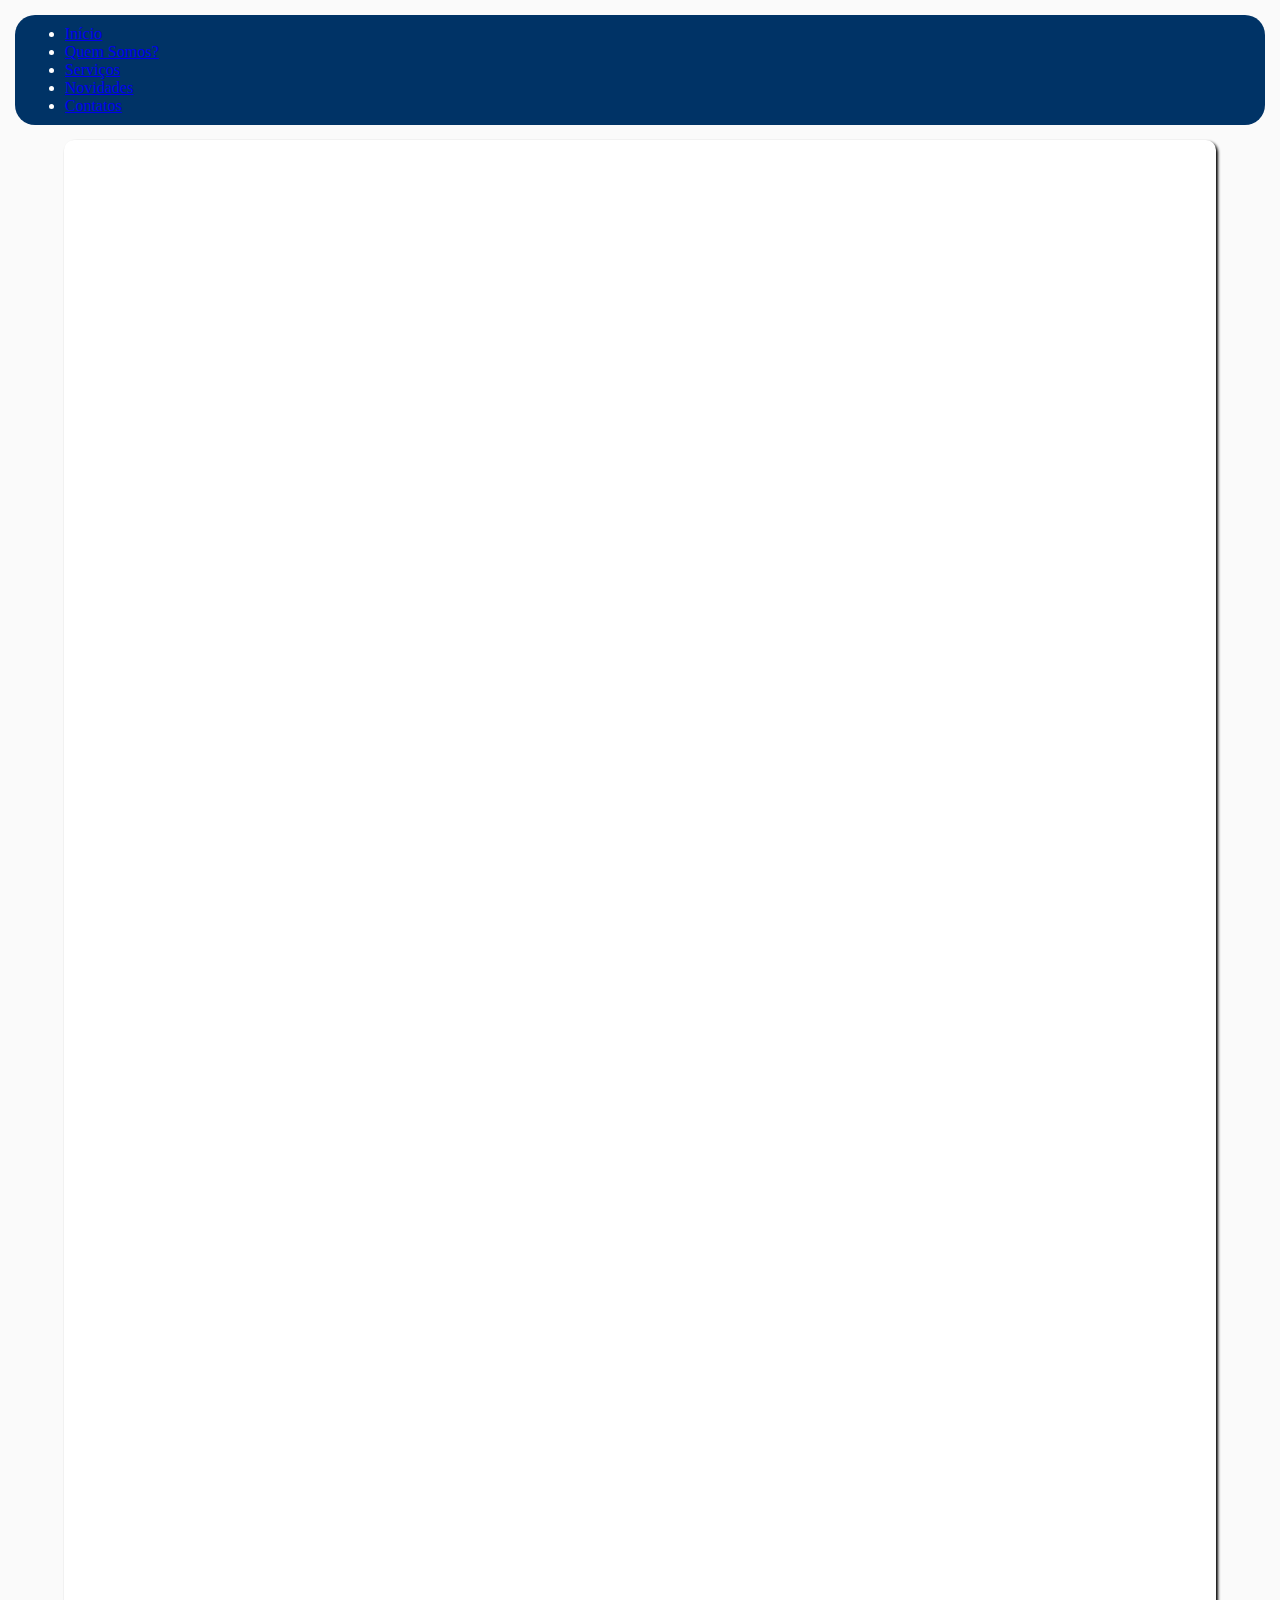
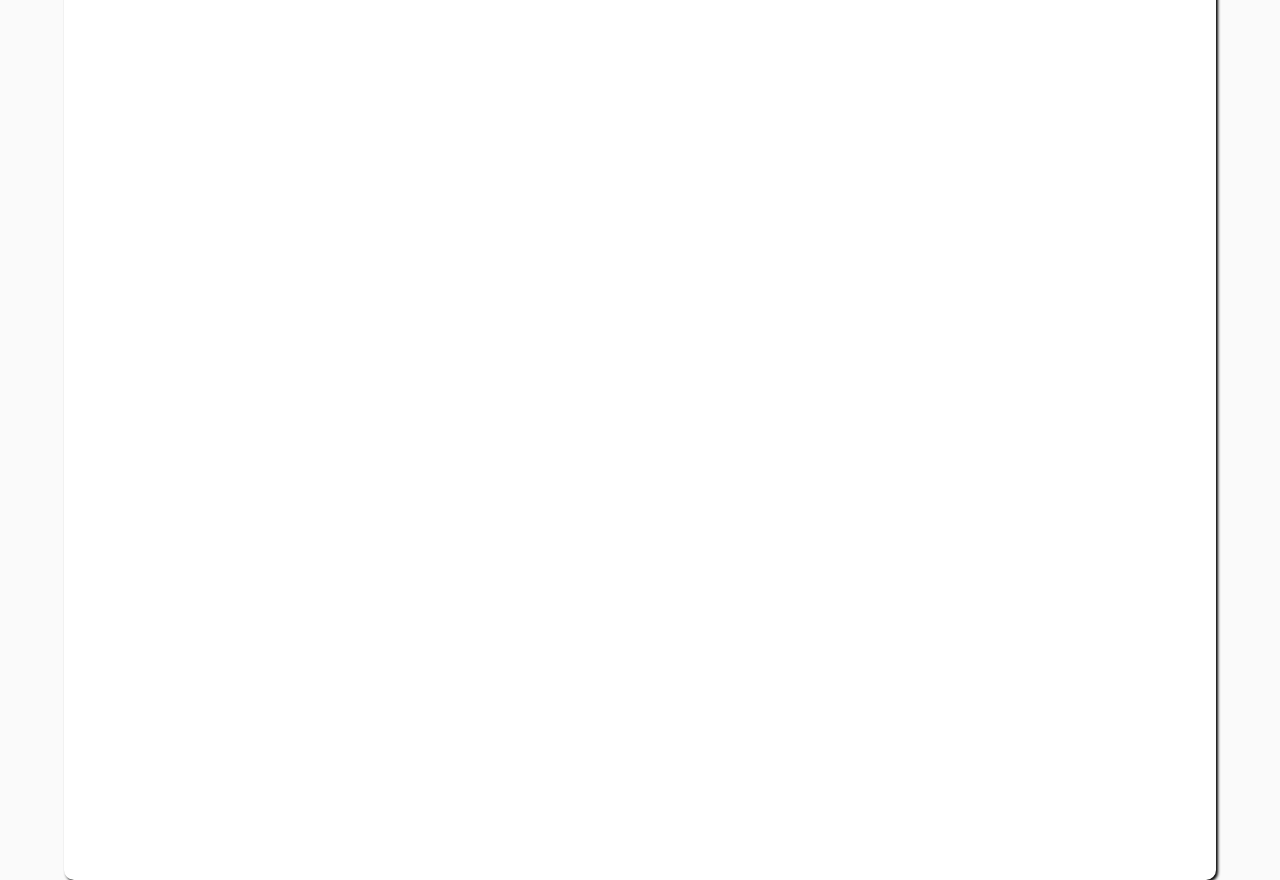
<file: index.html>
<!DOCTYPE html>
<html lang="pt-br">

<head>
    <meta charset="UTF-8">
    <meta name="viewport" content="width=device-width, initial-scale=1.0">
    <link rel="shortcut icon" href="" type="">
    <title>Pet&Cia</title>
    <link rel="stylesheet" href="style.css">
</head>

<body>
    <header>
        <div class="container">
            <ul>
                <li><a href="index.html">Início</a></li>
                <li><a href="história.html">Quem Somos?</a></li>
                <li><a href="serviços.html">Serviços</a></li>
                <li><a href="novidades.html">Novidades</a></li>
                <li><a href="contatos.html">Contatos</a></li>

            </ul>
        </div>

    </header>
    <main>
       
    </main>
    <footer>

    </footer>
</body>

</html>
</file>
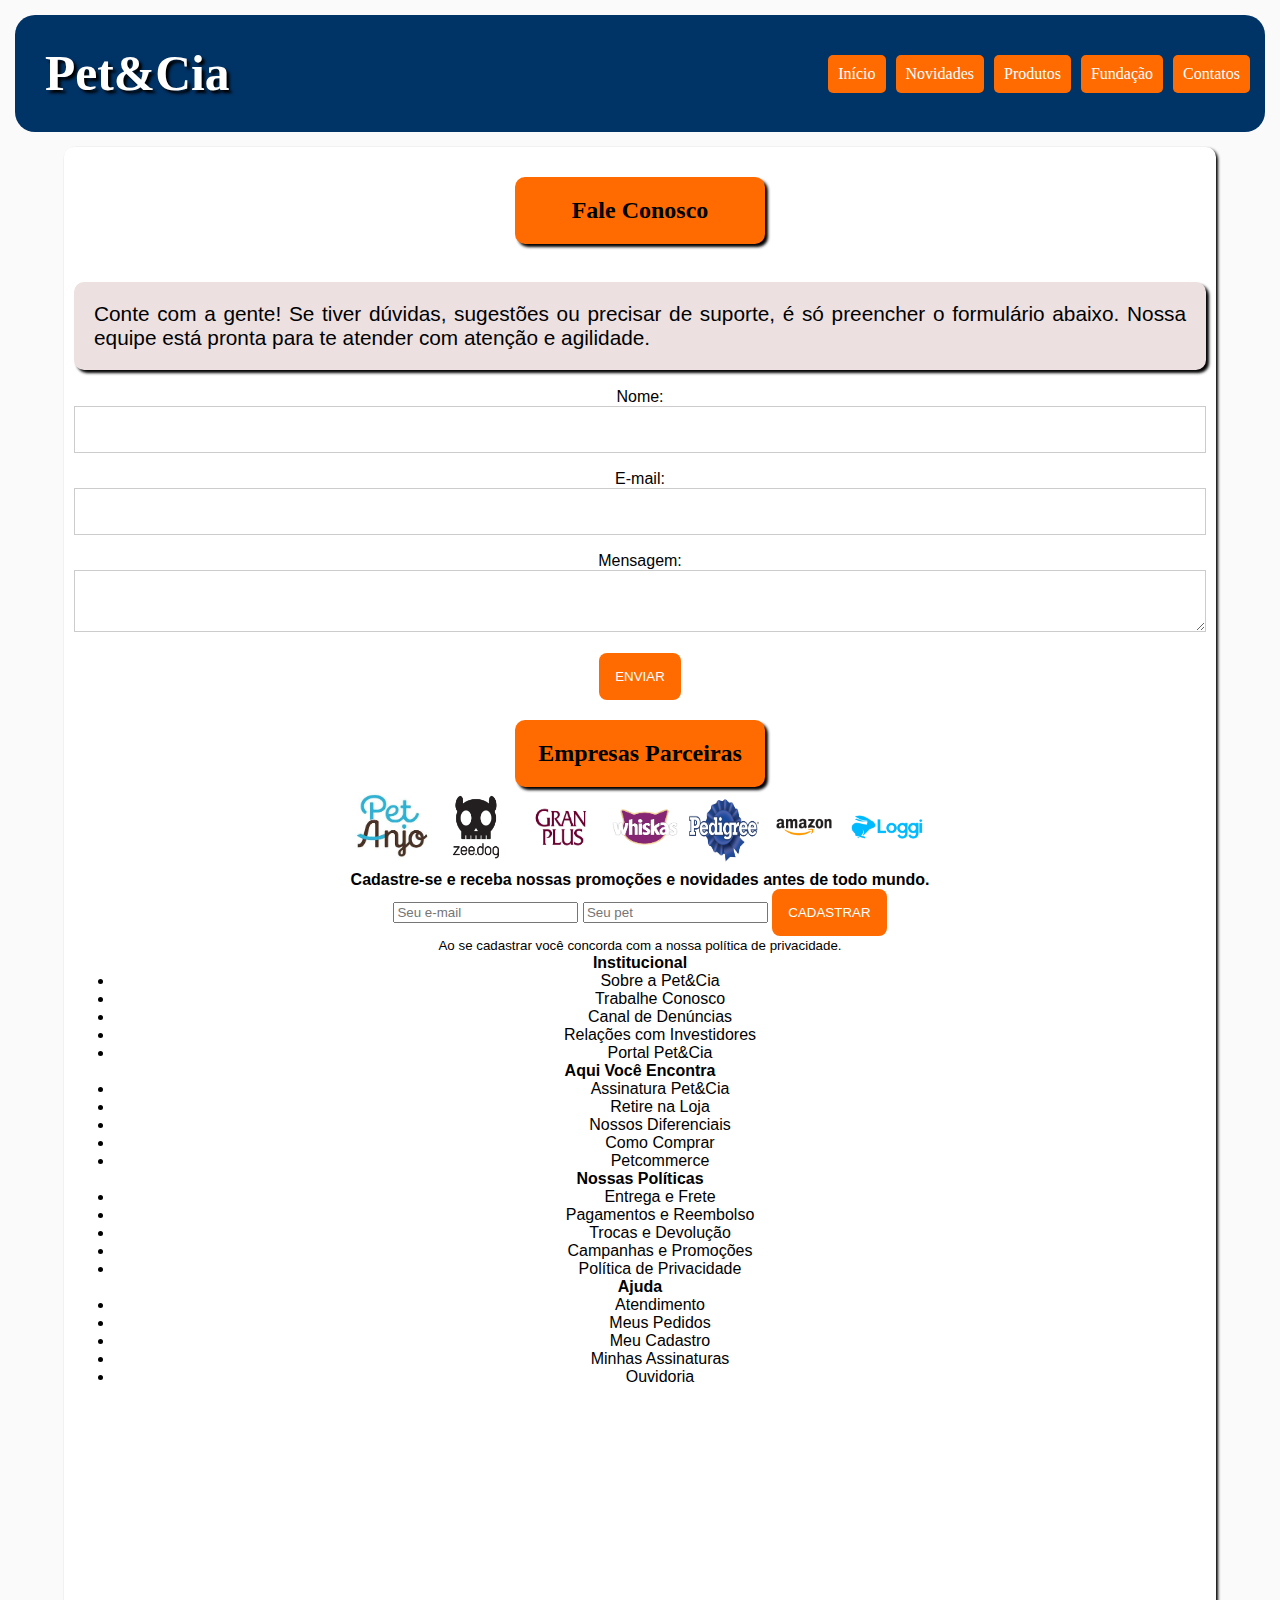
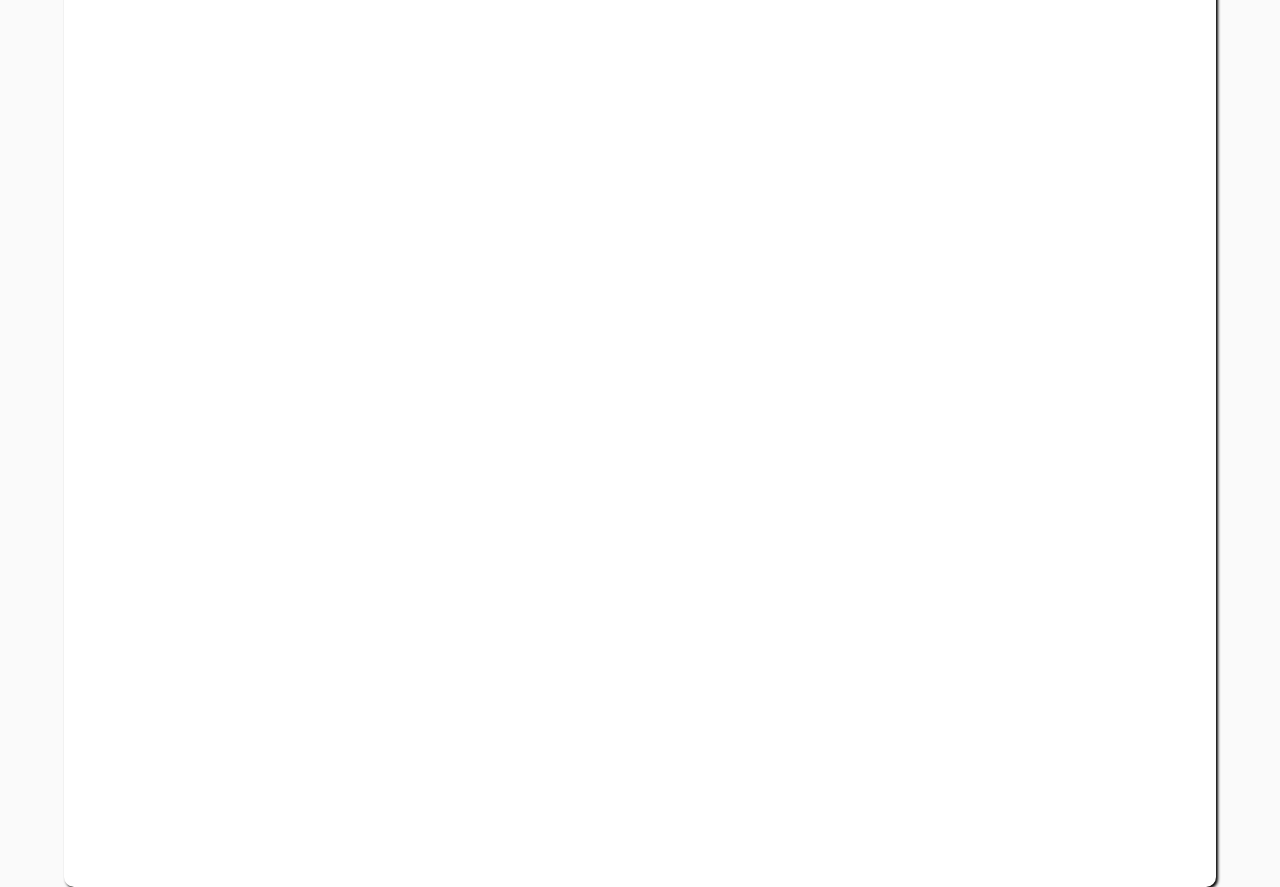
<file: contatos.html>
<!DOCTYPE html>
<html lang="pt-br">

<head>
  <meta charset="UTF-8">
  <meta name="viewport" content="width=device-width, initial-scale=1.0">
  <link rel="shortcut icon" href="imagens/Logo(1).png" type="Imagem de gato e cachorro">
  <title>Pet&Cia</title>
  <link rel="stylesheet" href="style.css">
  <link rel="stylesheet" href="telasmenores.css" media="screen and (max-width: 810px)">
</head>

<body>
  <header>
    <h1>Pet&Cia</h1>
    <nav>
      <a href="index.html">Início</a>
      <a href="novidades.html">Novidades</a>
      <a href="produtos.html">Produtos</a>
      <a href="fundação.html">Fundação</a>
      <a href="contatos.html">Contatos</a>
    </nav>
  </header>
  <main>
    <div class="fundo">
      <section id="contatos">
        <h2>Fale Conosco</h2>
        <br>
        <p>Conte com a gente! Se tiver dúvidas, sugestões ou precisar de suporte, é só preencher o formulário abaixo.
          Nossa equipe está pronta para te atender com atenção e agilidade.</p>
      </section>
      <br>
      <div class="colunadecontato">
        <form action="" method="POST">
          <label for="name">Nome:</label>
          <input type="text" name="name" id="name">
          <label for="email">E-mail:</label>
          <input type="email" name="email" id="email">
          <label for="message">Mensagem:</label>
          <textarea name="message" id="message"></textarea>
          <button type="button" onclick="envio()">Enviar</button>
        </form>
      </div>
      <section id="contatos">
        <h2> Empresas Parceiras</h2>
        <a href="https://www.instagram.com/petanjo/" target="_blank"><img src="imagens/petanjo(logo).jpeg" width="80"
            height="80"></a>
        <a href="https://www.instagram.com/zee_dog/" target="_blank"><img src="imagens/zee-dog-logo.png" width="80"
            height="80"></a>
        <a href="https://www.instagram.com/granplusbr/" target="_blank"><img src="imagens/Logo_Gran_Plus(2).png"
            width="80" height="80"></a>
        <a href="https://www.instagram.com/meugatowhiskas/" target="_blank"><img src="imagens/Wiskas logo.png"
            width="80" height="80"></a>
        <a href="https://www.instagram.com/pedigreebr/" target="_blank"><img src="imagens/pedigree-logo(2).png"
            width="70" height="70"></a>
        <a href="https://www.instagram.com/amazonbrasil/" target="_blank"><img src="imagens/amazon-logo-0.png"
            width="80" height="80"></a>
        <a href="https://www.instagram.com/loggi/" target="_blank"><img src="imagens/loggi(2).png" width="80"
            height="80"></a>
    </div>
    <footer>
      <div class="newsletter">
        <p><strong>Cadastre-se e receba nossas promoções e novidades antes de todo mundo.</strong></p>
        <form>
          <input type="email" id="gmail" placeholder="Seu e-mail">
          <input type="text" id="texto" placeholder="Seu pet">
          <button type="submit" onclick="cadastro()">Cadastrar</button>
        </form>
        <small>Ao se cadastrar você concorda com a nossa política de privacidade.</small>
      </div>
      <div class="footer-links">
        <div>
          <h4>Institucional</h4>
          <ul>
            <li>Sobre a Pet&Cia</li>
            <li>Trabalhe Conosco</li>
            <li>Canal de Denúncias</li>
            <li>Relações com Investidores</li>
            <li>Portal Pet&Cia</li>
          </ul>
        </div>
        <div>
          <h4>Aqui Você Encontra</h4>
          <ul>
            <li>Assinatura Pet&Cia</li>
            <li>Retire na Loja</li>
            <li>Nossos Diferenciais</li>
            <li>Como Comprar</li>
            <li>Petcommerce</li>
          </ul>
        </div>
        <div>
          <h4>Nossas Políticas</h4>
          <ul>
            <li>Entrega e Frete</li>
            <li>Pagamentos e Reembolso</li>
            <li>Trocas e Devolução</li>
            <li>Campanhas e Promoções</li>
            <li>Política de Privacidade</li>
          </ul>
        </div>
        <div>
          <h4>Ajuda</h4>
          <ul>
            <li>Atendimento</li>
            <li>Meus Pedidos</li>
            <li>Meu Cadastro</li>
            <li>Minhas Assinaturas</li>
            <li>Ouvidoria</li>
          </ul>
        </div>
  </main>
  </footer>
  <script src="script.js"></script>
</body>

</html>
</file>
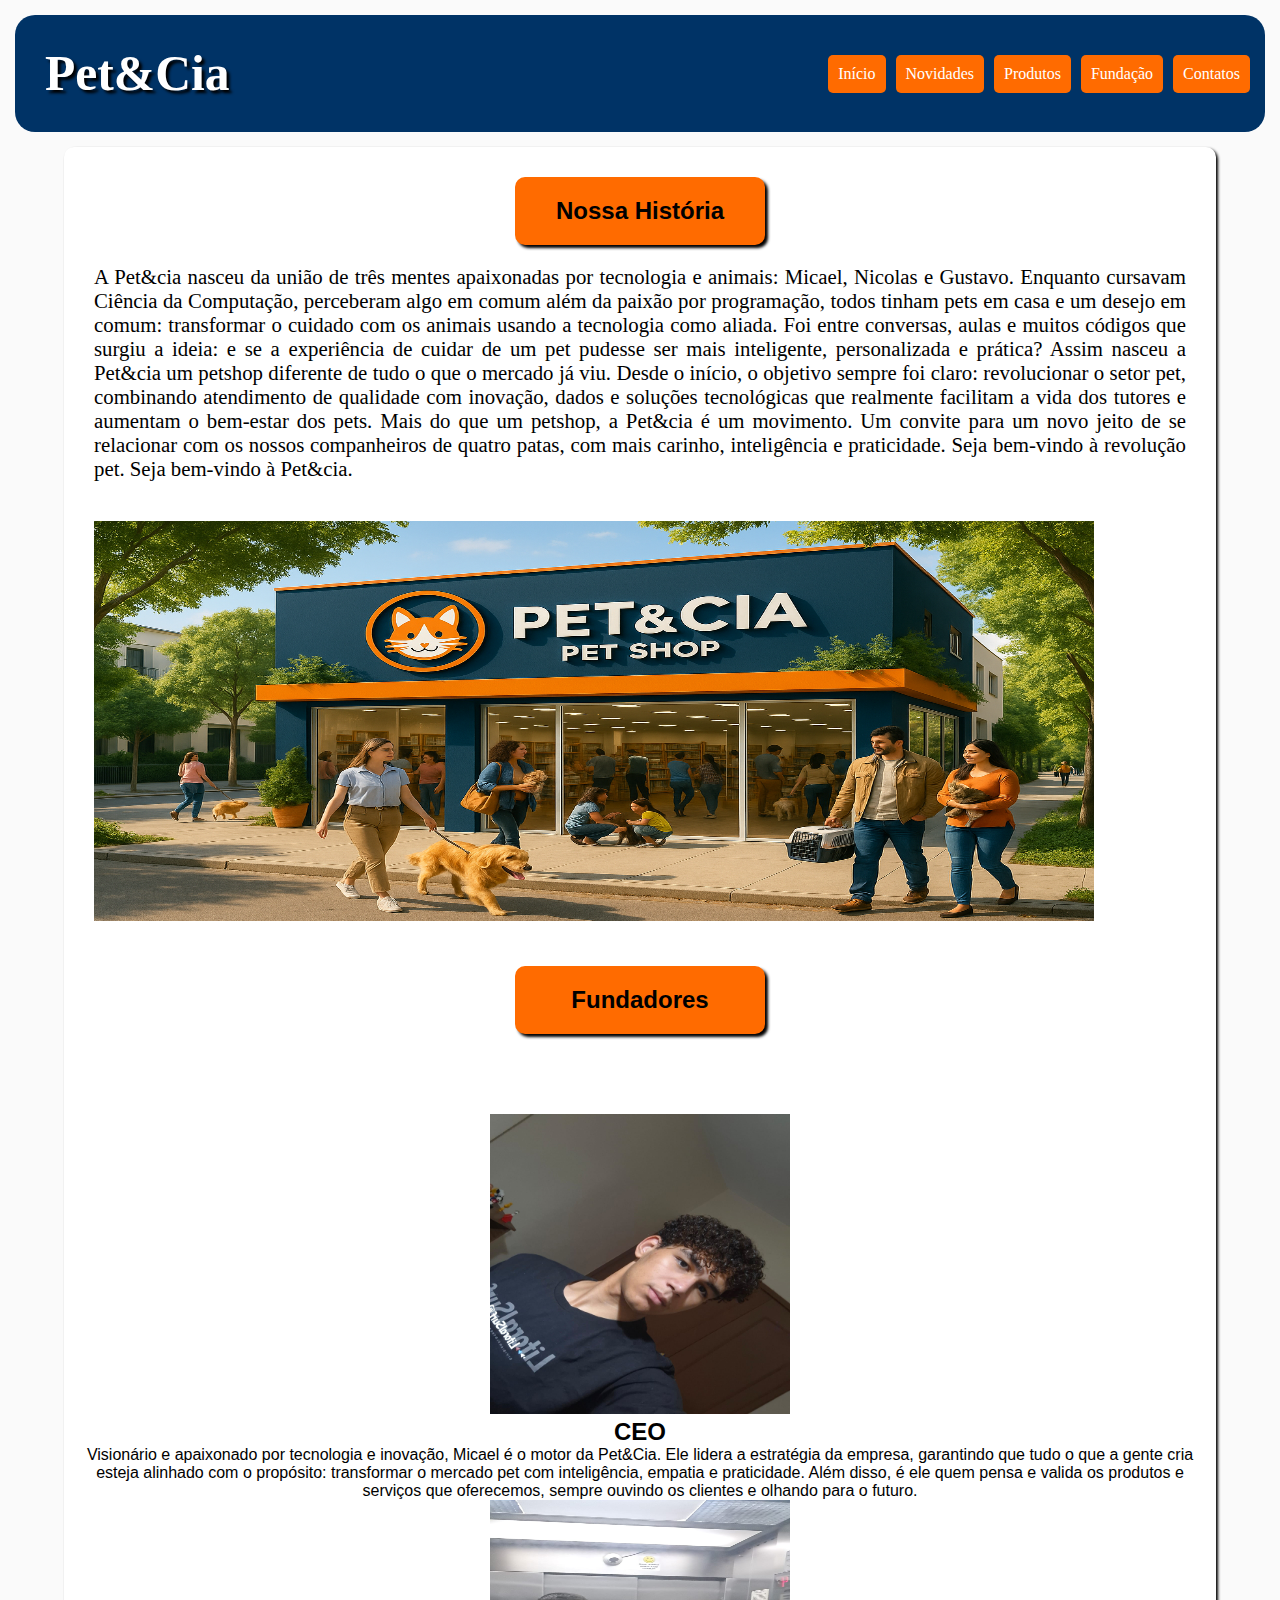
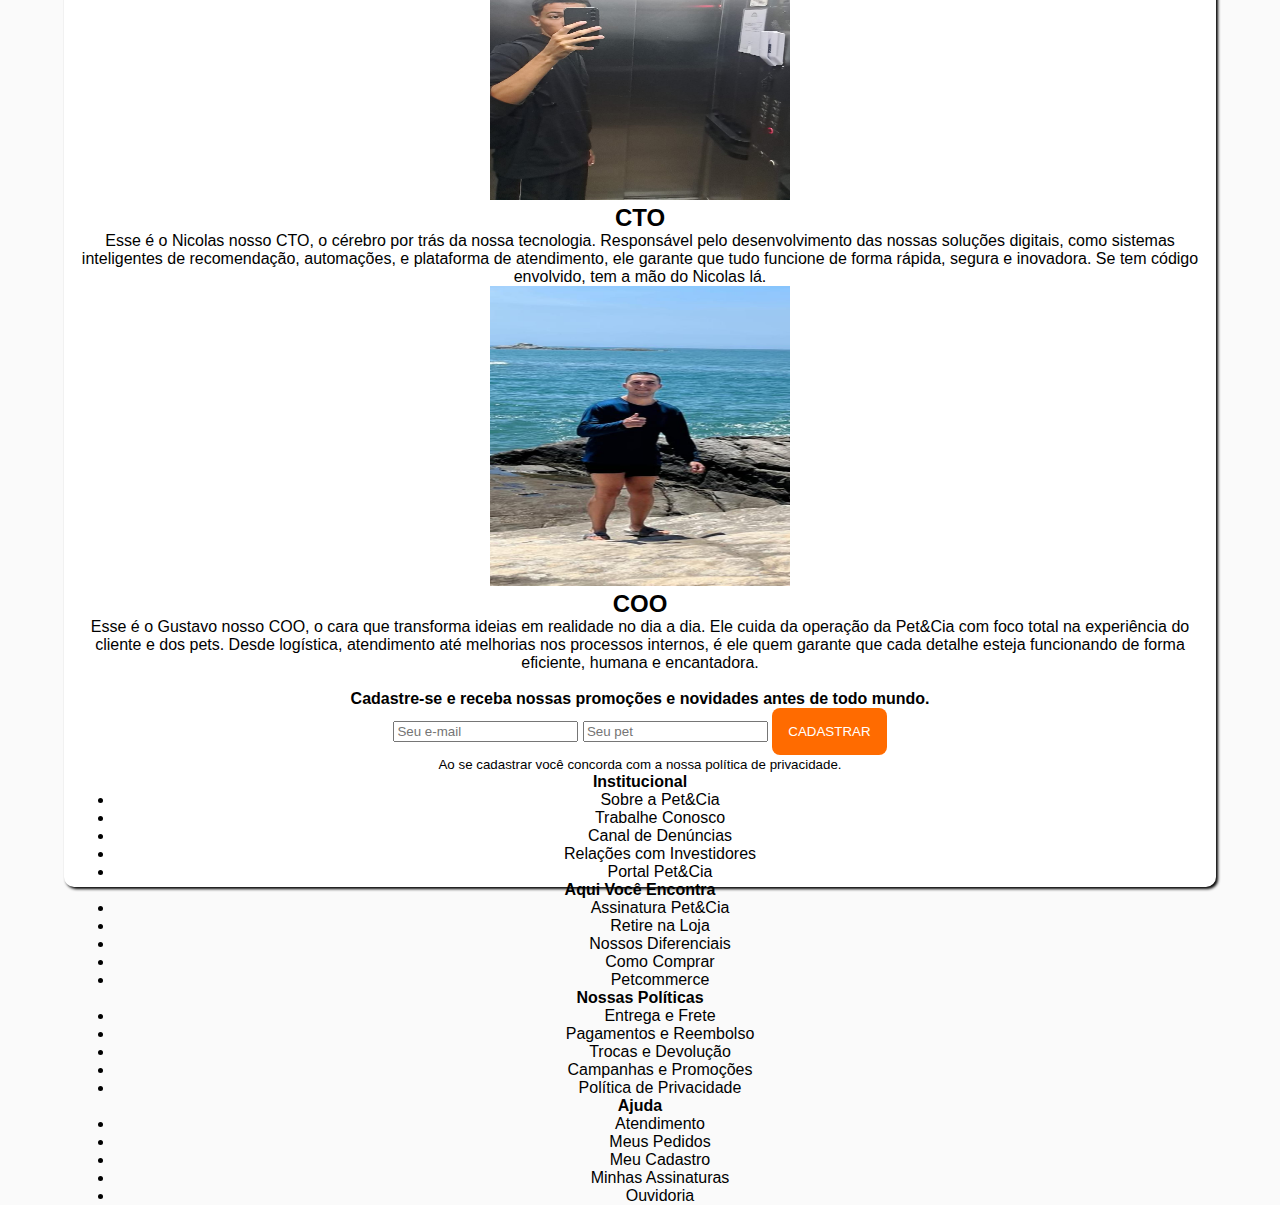
<file: fundação.html>
<!DOCTYPE html>
<html lang="pt-br">

<head>
    <meta charset="UTF-8">
    <meta name="viewport" content="width=device-width, initial-scale=1.0">
    <link rel="shortcut icon" href="imagens/Logo(1).png" type="Imagem de gato e cachorro">
    <title>Pet&Cia</title>
    <link rel="stylesheet" href="style.css">
    <link rel="stylesheet" href="telasmenores.css" media="screen and (max-width: 810px)">
</head>

<body>
    <header>
        <h1>Pet&Cia</h1>
        <nav>
            <a href="index.html">Início</a>
            <a href="novidades.html">Novidades</a>
            <a href="produtos.html">Produtos</a>
            <a href="fundação.html">Fundação</a>
            <a href="contatos.html">Contatos</a>
        </nav>
    </header>
    <main>
        <div class="fundo">
            <section id="fundaçao">
                <h2>Nossa História</h2>
                <p id="fundaçaop">
                    A Pet&cia nasceu da união de três mentes apaixonadas por tecnologia e animais: Micael, Nicolas e
                    Gustavo. Enquanto cursavam Ciência da Computação, perceberam algo em comum além da paixão por
                    programação, todos tinham pets em casa e um desejo em comum: transformar o cuidado com os animais
                    usando
                    a tecnologia como aliada.
                    Foi entre conversas, aulas e muitos códigos que surgiu a ideia: e se a experiência de cuidar de um
                    pet
                    pudesse ser mais inteligente, personalizada e prática? Assim nasceu a Pet&cia um petshop diferente
                    de
                    tudo o que o mercado já viu.
                    Desde o início, o objetivo sempre foi claro: revolucionar o setor pet, combinando atendimento de
                    qualidade com inovação, dados e soluções tecnológicas que realmente facilitam a vida dos tutores e
                    aumentam o bem-estar dos pets.
                    Mais do que um petshop, a Pet&cia é um movimento. Um convite para um novo jeito de se relacionar com
                    os
                    nossos companheiros de quatro patas, com mais carinho, inteligência e praticidade.
                    Seja bem-vindo à revolução pet. Seja bem-vindo à Pet&cia.
                <p>
                    <img src="imagens/petshop(1).png" width="1000" height="400">
                </p>
                <h2>Fundadores</h2>
                <p></p>
                <p></p>
                <div id="divceo">
                    <div class="itemsceo">
                        <picture>
                            <img src="imagens/Micael.jpeg" width="300" height="300">
                        </picture>
                    </div>
                    <div class="itemsceo">
                        <h2>CEO</h2>
                        <p>Visionário e apaixonado por tecnologia e inovação, Micael é o motor da Pet&Cia. Ele lidera a
                            estratégia da empresa, garantindo que tudo o que a gente cria esteja alinhado com o
                            propósito:
                            transformar o mercado pet com inteligência, empatia e praticidade.
                            Além disso, é ele quem pensa e valida os produtos e serviços que oferecemos, sempre ouvindo
                            os
                            clientes e olhando para o futuro.</p>
                    </div>
                </div>
                <div id="divcto">
                    <div class="itemscto">
                        <picture>
                            <img src="imagens/nicolas.jpeg" width="300" height="300">
                        </picture>
                    </div>
                    <div class="itemscto">
                        <h2>CTO</h2>
                        <P>
                            Esse é o Nicolas nosso CTO, o cérebro por trás da nossa tecnologia. Responsável pelo
                            desenvolvimento das nossas soluções digitais, como sistemas inteligentes de recomendação,
                            automações, e plataforma de atendimento, ele garante que tudo funcione de forma rápida,
                            segura e
                            inovadora.
                            Se tem código envolvido, tem a mão do Nicolas lá.
                        </P>
                    </div>
                </div>
                <div id="divcoo">
                    <div class="itemscoo">
                        <picture class="itemscoo">
                            <img src="imagens/gustavo.jpeg" width="300" height="300">
                        </picture>
                    </div>
                    <div class="itemscoo">
                        <h2>COO</h2>
                        <P class="itemscoo">
                            Esse é o Gustavo nosso COO, o cara que transforma ideias em realidade no dia a dia. Ele
                            cuida da
                            operação da Pet&Cia com foco total na experiência do cliente e dos pets.
                            Desde logística, atendimento até melhorias nos processos internos, é ele quem garante que
                            cada
                            detalhe esteja funcionando de forma eficiente, humana e encantadora.
                        </P>
                    </div>
                </div>
            </section>
            <br>
        </div>

        <footer>
            <div class="newsletter">
                <p><strong>Cadastre-se e receba nossas promoções e novidades antes de todo mundo.</strong></p>
                <form>
                    <input type="email" id="gmail" placeholder="Seu e-mail">
                    <input type="text" id="texto" placeholder="Seu pet">
                    <button type="submit" onclick="cadastro()">Cadastrar</button>
                </form>
                <small>Ao se cadastrar você concorda com a nossa política de privacidade.</small>
            </div>
            <div class="footer-links">
                <div>
                    <h4>Institucional</h4>
                    <ul>
                        <li>Sobre a Pet&Cia</li>
                        <li>Trabalhe Conosco</li>
                        <li>Canal de Denúncias</li>
                        <li>Relações com Investidores</li>
                        <li>Portal Pet&Cia</li>
                    </ul>
                </div>
                <div>
                    <h4>Aqui Você Encontra</h4>
                    <ul>
                        <li>Assinatura Pet&Cia</li>
                        <li>Retire na Loja</li>
                        <li>Nossos Diferenciais</li>
                        <li>Como Comprar</li>
                        <li>Petcommerce</li>
                    </ul>
                </div>
                <div>
                    <h4>Nossas Políticas</h4>
                    <ul>
                        <li>Entrega e Frete</li>
                        <li>Pagamentos e Reembolso</li>
                        <li>Trocas e Devolução</li>
                        <li>Campanhas e Promoções</li>
                        <li>Política de Privacidade</li>
                    </ul>
                </div>
                <div>
                    <h4>Ajuda</h4>
                    <ul>
                        <li>Atendimento</li>
                        <li>Meus Pedidos</li>
                        <li>Meu Cadastro</li>
                        <li>Minhas Assinaturas</li>
                        <li>Ouvidoria</li>
                    </ul>
                </div>
    </main>
    </footer>
</body>

</html>
</file>
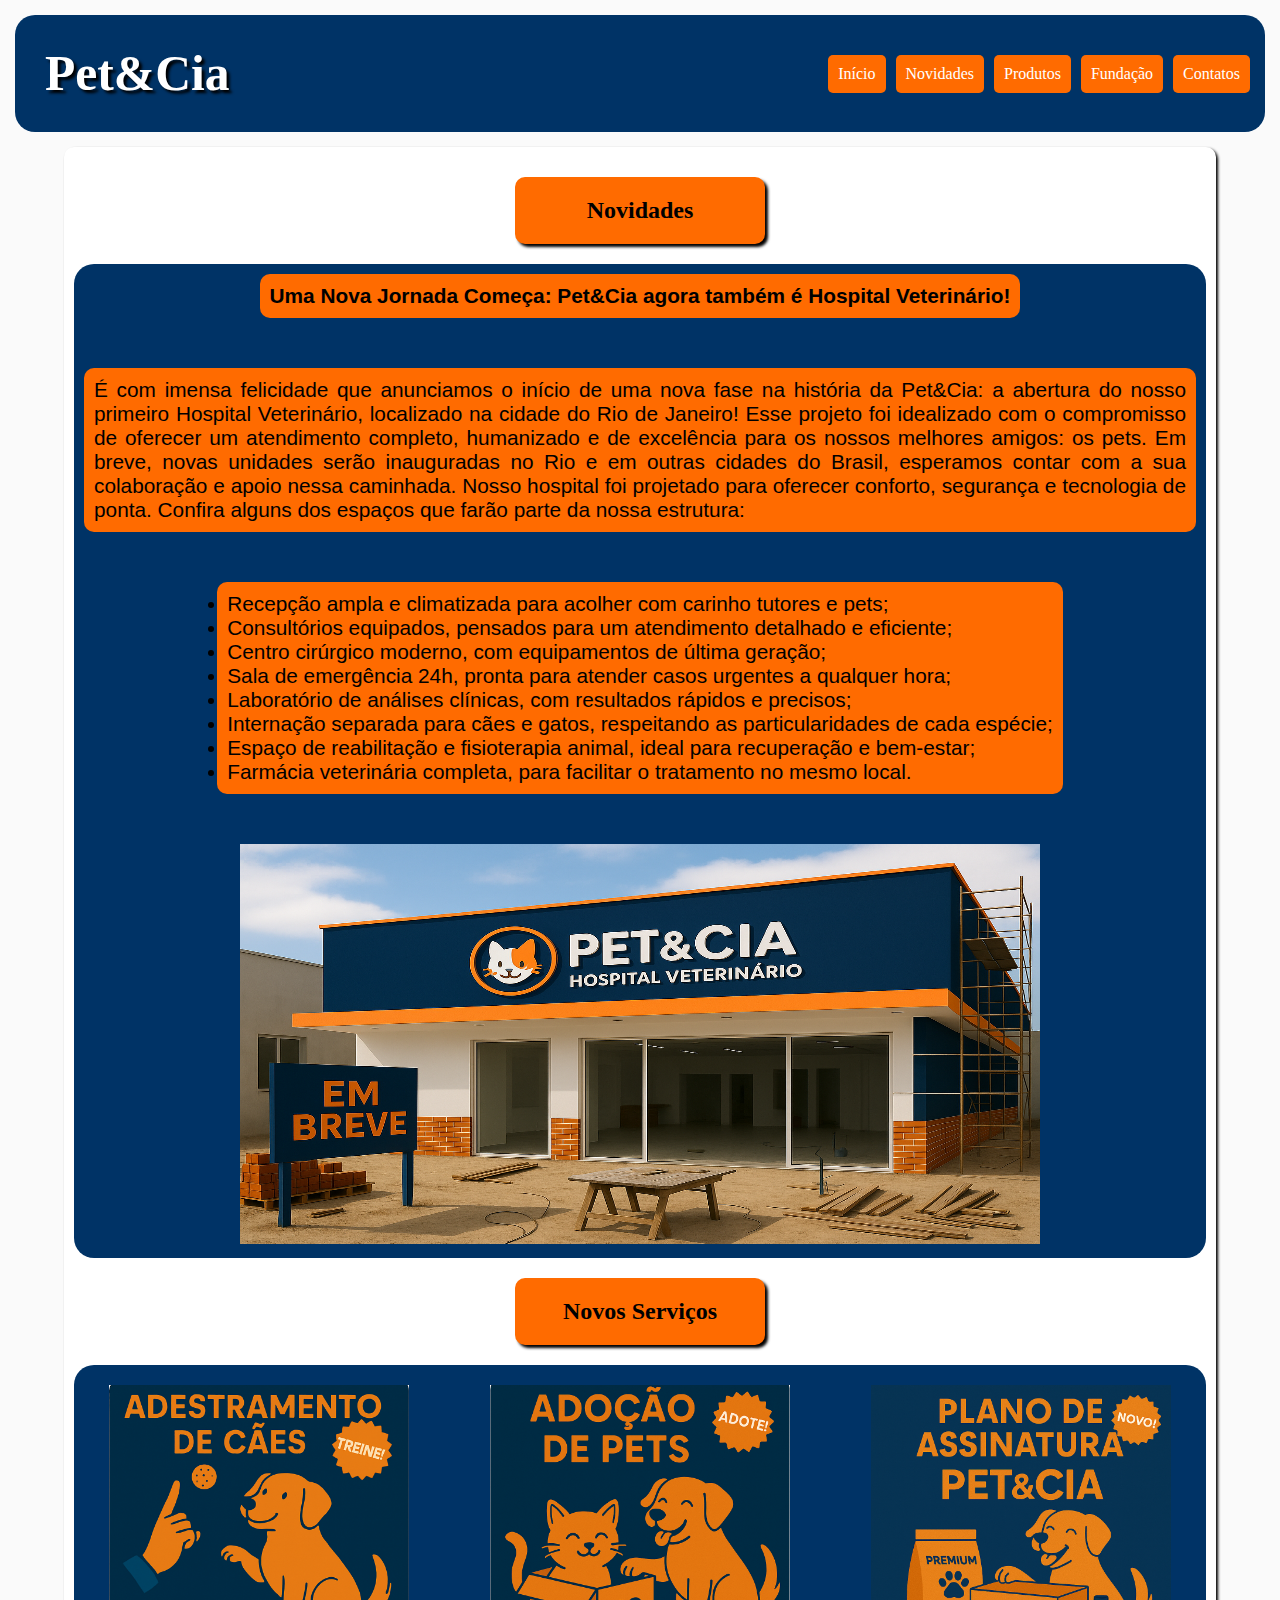
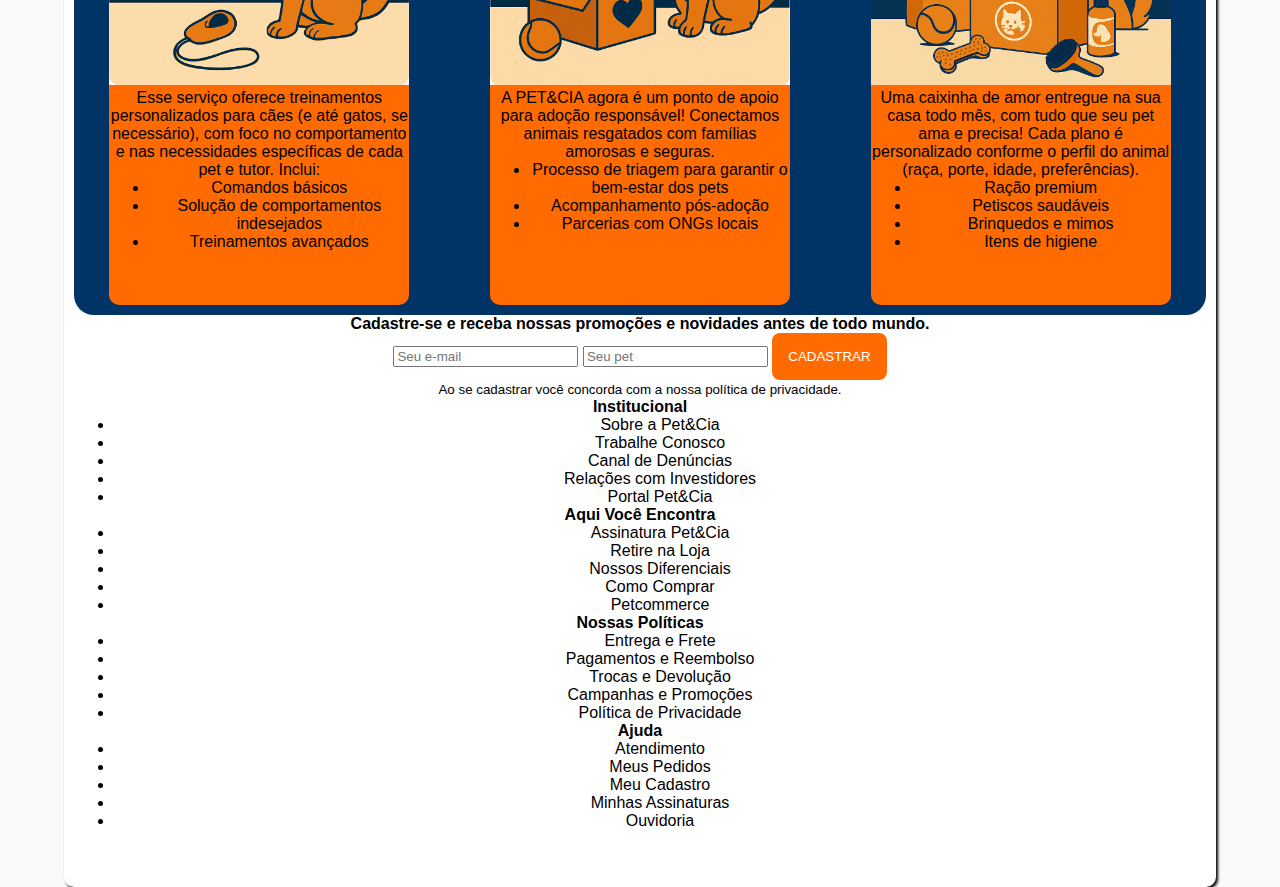
<file: novidades.html>
<!DOCTYPE html>
<html lang="pt-br">

<head>
  <meta charset="UTF-8">
  <meta name="viewport" content="width=device-width, initial-scale=1.0">
  <link rel="shortcut icon" href="imagens/Logo(1).png" type="Imagem de gato e cachorro">
  <title>Pet&Cia</title>
  <link rel="stylesheet" href="style.css">
  <link rel="stylesheet" href="telasmenores.css" media="screen and (max-width: 810px)">
</head>

<body>
  <header>
    <h1>Pet&Cia</h1>
    <nav>
      <a href="index.html">Início</a>
      <a href="novidades.html">Novidades</a>
      <a href="produtos.html">Produtos</a>
      <a href="fundação.html">Fundação</a>
      <a href="contatos.html">Contatos</a>
    </nav>
  </header>
  <main>
    <div class="fundo">
      <section id="novidades">
        <h2>Novidades</h2>
        <div id="divnovidades">
          <h3 class="itemsnovidades">Uma Nova Jornada Começa: Pet&Cia agora também é Hospital Veterinário!</h3>
          <p class="itemsnovidades">
            É com imensa felicidade que anunciamos o início de uma nova fase na história da Pet&Cia: a abertura
            do nosso primeiro Hospital Veterinário, localizado na cidade do Rio de Janeiro!
            Esse projeto foi idealizado com o compromisso de oferecer um atendimento completo, humanizado e de
            excelência para os nossos melhores amigos: os pets. Em breve, novas unidades serão inauguradas no
            Rio e em outras cidades do Brasil, esperamos contar com a sua colaboração e apoio nessa caminhada.
            Nosso hospital foi projetado para oferecer conforto, segurança e tecnologia de ponta. Confira alguns
            dos espaços que farão parte da nossa estrutura:
          </p>
          <ul class="itemsnovidades">
            <li>Recepção ampla e climatizada para acolher com carinho tutores e pets;</li>
            <li>Consultórios equipados, pensados para um atendimento detalhado e eficiente;</li>
            <li>Centro cirúrgico moderno, com equipamentos de última geração;</li>
            <li>Sala de emergência 24h, pronta para atender casos urgentes a qualquer hora;</li>
            <li>Laboratório de análises clínicas, com resultados rápidos e precisos;</li>
            <li>Internação separada para cães e gatos, respeitando as particularidades de cada espécie;</li>
            <li>Espaço de reabilitação e fisioterapia animal, ideal para recuperação e bem-estar;</li>
            <li>Farmácia veterinária completa, para facilitar o tratamento no mesmo local.</li>
          </ul>
          <picture>
            <img src="imagens/hospitalveterinario(1).png" width="800" height="400">
          </picture>
        </div>
        <h2>Novos Serviços</h2>
        <div id="divnovosserviços">
          <div class="itemsnovosserviços"><img src="imagens/Adestramento de cães.png" width="300" height="300">Esse
            serviço oferece treinamentos personalizados para cães (e até gatos, se
            necessário), com foco no comportamento e nas necessidades específicas de cada pet e tutor.
            Inclui:
            <ul>
              <li>Comandos básicos</li>
              <li>Solução de comportamentos indesejados</li>
              <li>Treinamentos avançados</li>
            </ul>
          </div>
          <div class="itemsnovosserviços"><img src="imagens/adoção pets.png" width="300" height="300">
            A PET&CIA agora é um ponto de apoio para adoção responsável!
            Conectamos animais resgatados com famílias amorosas e seguras.
            <ul>
              <li>Processo de triagem para garantir o bem-estar dos pets</li>
              <li>Acompanhamento pós-adoção</li>
              <li>Parcerias com ONGs locais</li>
            </ul>
          </div>
          <div class="itemsnovosserviços"><img src="imagens/plano de assinaturas.png" width="300" height="300">
            Uma caixinha de amor entregue na sua casa todo mês, com tudo que seu pet ama e precisa!
            Cada plano é personalizado conforme o perfil do animal (raça, porte, idade, preferências).
            <ul>
              <li>Ração premium</li>
              <li>Petiscos saudáveis</li>
              <li>Brinquedos e mimos</li>
              <li>Itens de higiene</li>
            </ul>
          </div>
        </div>
      </section>
    </div>

    <footer>
      <div class="newsletter">
        <p><strong>Cadastre-se e receba nossas promoções e novidades antes de todo mundo.</strong></p>
        <form>
          <input type="email" id="gmail" placeholder="Seu e-mail">
          <input type="text" id="texto" placeholder="Seu pet">
          <button type="submit" onclick="cadastro()">Cadastrar</button>
        </form>
        <small>Ao se cadastrar você concorda com a nossa política de privacidade.</small>
      </div>
      <div class="footer-links">
        <div>
          <h4>Institucional</h4>
          <ul>
            <li>Sobre a Pet&Cia</li>
            <li>Trabalhe Conosco</li>
            <li>Canal de Denúncias</li>
            <li>Relações com Investidores</li>
            <li>Portal Pet&Cia</li>
          </ul>
        </div>
        <div>
          <h4>Aqui Você Encontra</h4>
          <ul>
            <li>Assinatura Pet&Cia</li>
            <li>Retire na Loja</li>
            <li>Nossos Diferenciais</li>
            <li>Como Comprar</li>
            <li>Petcommerce</li>
          </ul>
        </div>
        <div>
          <h4>Nossas Políticas</h4>
          <ul>
            <li>Entrega e Frete</li>
            <li>Pagamentos e Reembolso</li>
            <li>Trocas e Devolução</li>
            <li>Campanhas e Promoções</li>
            <li>Política de Privacidade</li>
          </ul>
        </div>
        <div>
          <h4>Ajuda</h4>
          <ul>
            <li>Atendimento</li>
            <li>Meus Pedidos</li>
            <li>Meu Cadastro</li>
            <li>Minhas Assinaturas</li>
            <li>Ouvidoria</li>
          </ul>
        </div>
  </main>
  </footer>
</body>

</html>
</file>
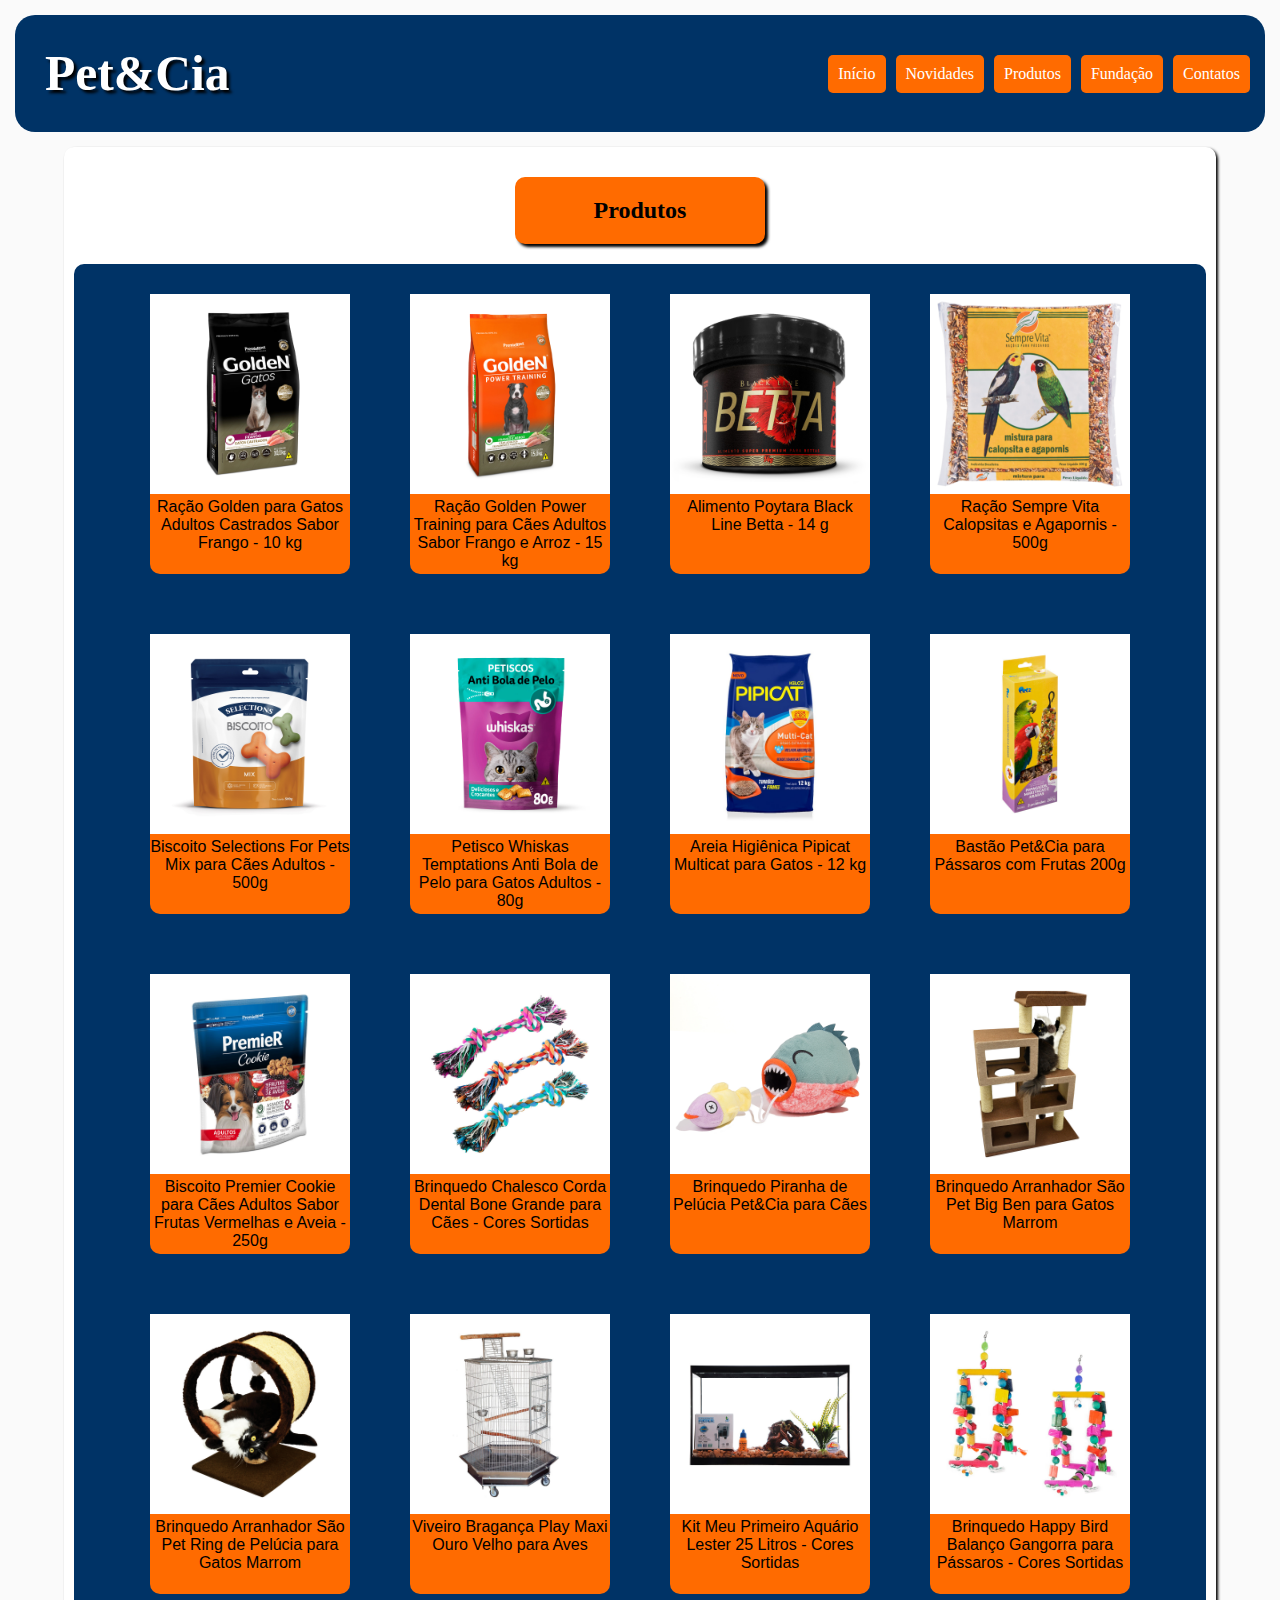
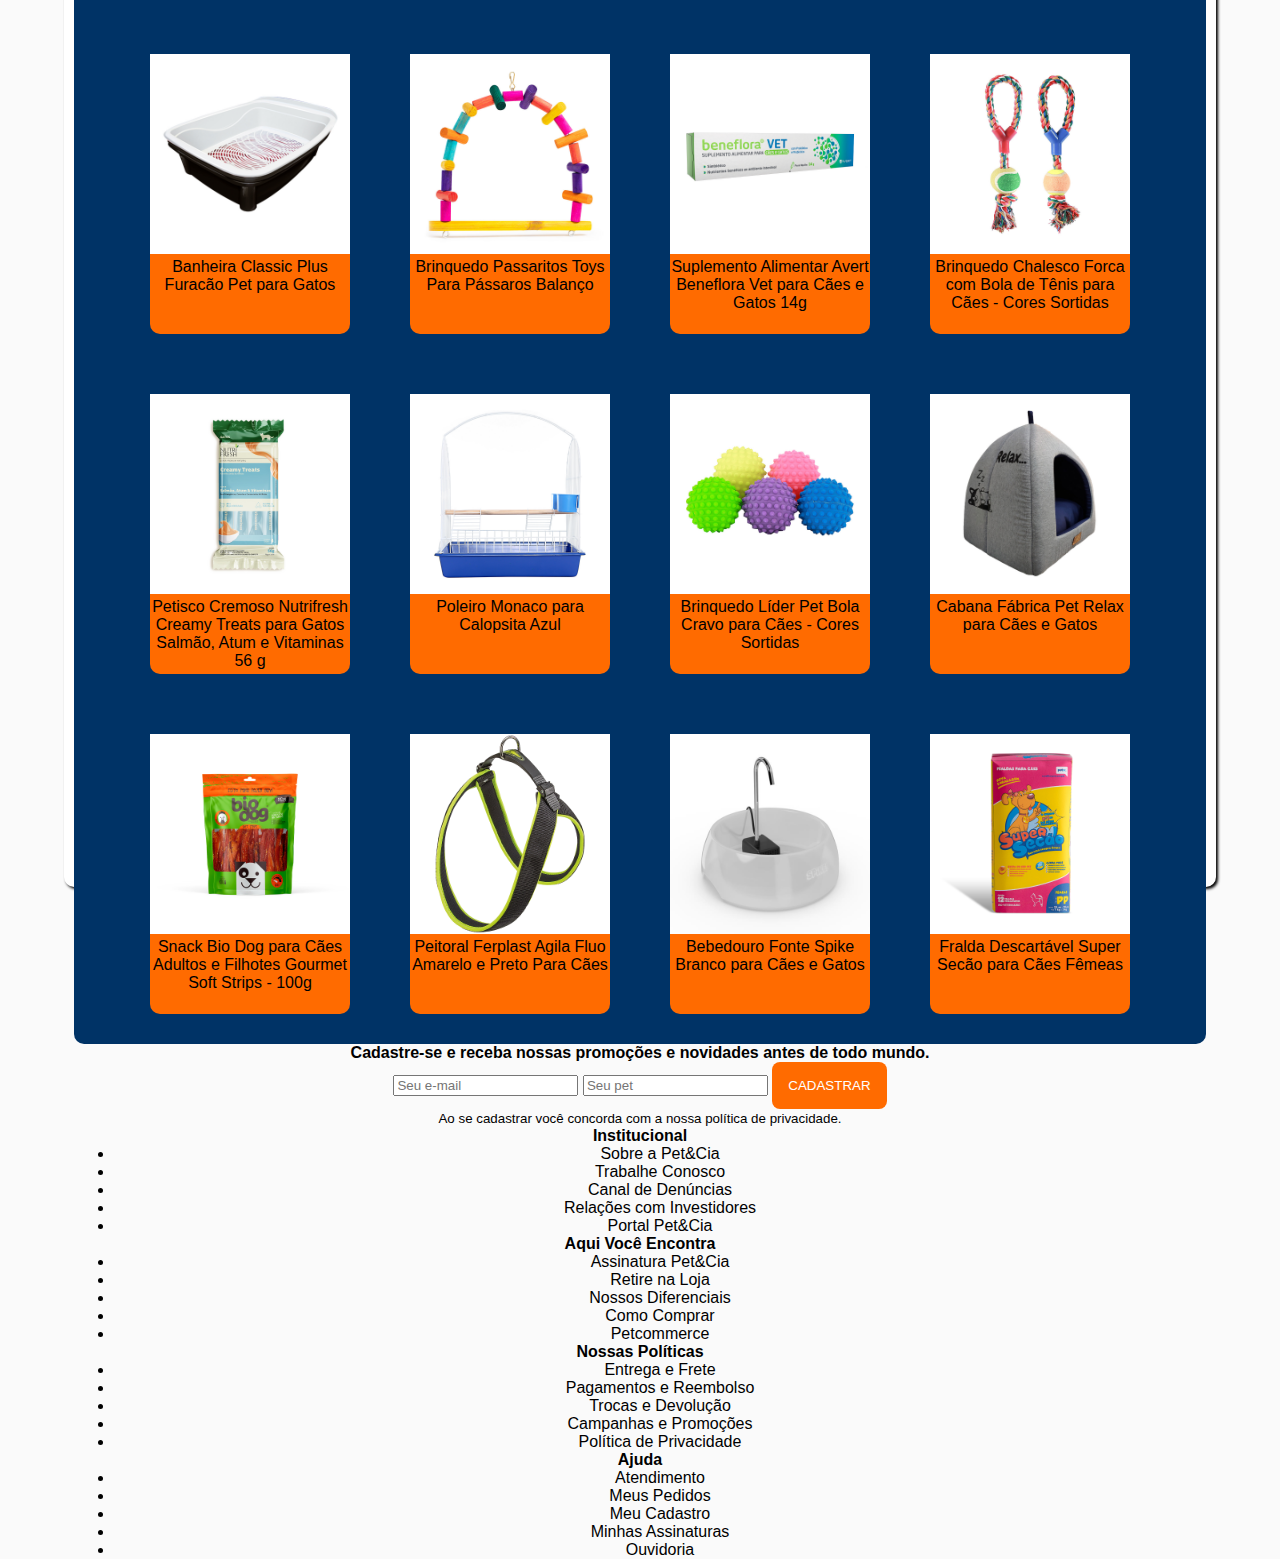
<file: produtos.html>
<!DOCTYPE html>
<html lang="pt-br">

<head>
    <meta charset="UTF-8">
    <meta name="viewport" content="width=device-width, initial-scale=1.0">
    <link rel="shortcut icon" href="imagens/Logo(1).png" type="Imagem de gato e cachorro">
    <title>Pet&Cia</title>
    <link rel="stylesheet" href="style.css">
    <link rel="stylesheet" href="telasmenores.css" media="screen and (max-width: 810px)">
</head>

<body>
    <header>
        <h1>Pet&Cia</h1>
        <nav>
            <a href="index.html">Início</a>
            <a href="novidades.html">Novidades</a>
            <a href="produtos.html">Produtos</a>
            <a href="fundação.html">Fundação</a>
            <a href="contatos.html">Contatos</a>
        </nav>
    </header>
    <main>
        <div class="fundo">
            <section id="produtos">
                <h2>Produtos</h2>
                <div id="divprodutos">
                    <div class="itemsprodutos"><img src="imagens/Ração de gato(1).jpg" width="200" height="200">Ração
                        Golden
                        para Gatos Adultos Castrados Sabor Frango - 10 kg</div>
                    <div class="itemsprodutos"><img src="imagens/Ração cachorro(1).jpg" width="200" height="200">Ração
                        Golden Power Training para Cães Adultos Sabor Frango e Arroz - 15 kg</div>
                    <div class="itemsprodutos"><img src="imagens/RAÇÃO PEIXE(1).jpg" width="200" height="200">Alimento
                        Poytara Black Line Betta - 14 g</div>
                    <div class="itemsprodutos"><img src="imagens/Ração passaro(1).jpg" width="200" height="200">Ração
                        Sempre
                        Vita Calopsitas e Agapornis - 500g</div>
                    <div class="itemsprodutos"><img src="imagens/biscoito cão(1).jpg" width="200" height="200">Biscoito
                        Selections For Pets Mix para Cães Adultos - 500g</div>
                    <div class="itemsprodutos"><img src="imagens/Biscoito gato(1).jpg" width="200" height="200">Petisco
                        Whiskas Temptations Anti Bola de Pelo para Gatos Adultos - 80g</div>
                    <div class="itemsprodutos"><img src="imagens/Areia gato(1).jpg" width="200" height="200">Areia
                        Higiênica
                        Pipicat Multicat para Gatos - 12 kg</div>
                    <div class="itemsprodutos"><img src="imagens/Bastão passaro(1).jpg" width="200" height="200">Bastão
                        Pet&Cia para Pássaros com Frutas 200g</div>
                    <div class="itemsprodutos"><img src="imagens/petisco cachorro(1).jpg" width="200"
                            height="200">Biscoito
                        Premier Cookie para Cães Adultos Sabor Frutas Vermelhas e Aveia - 250g</div>
                    <div class="itemsprodutos"><img src="imagens/Brinquedo cão(1).jpg" width="200"
                            height="200">Brinquedo
                        Chalesco Corda Dental Bone Grande para Cães - Cores Sortidas</div>
                    <div class="itemsprodutos"><img src="imagens/briquedo cão(2).jpg" width="200" height="200">Brinquedo
                        Piranha de Pelúcia Pet&Cia para Cães</div>
                    <div class="itemsprodutos"><img src="imagens/gato brinquedo(1).jpg" width="200"
                            height="200">Brinquedo
                        Arranhador São Pet Big Ben para Gatos Marrom</div>
                    <div class="itemsprodutos"><img src="imagens/gato brinquedo(2).jpg" width="200"
                            height="200">Brinquedo
                        Arranhador São Pet Ring de Pelúcia para Gatos Marrom</div>
                    <div class="itemsprodutos"><img src="imagens/vivero(1).jpg" width="200" height="200">Viveiro
                        Bragança
                        Play Maxi Ouro Velho para Aves</div>
                    <div class="itemsprodutos"><img src="imagens/aquario(1).jpg" width="200" height="200">Kit Meu
                        Primeiro
                        Aquário Lester 25 Litros - Cores Sortidas</div>
                    <div class="itemsprodutos"><img src="imagens/Brinquedo passaro(1).jpg" width="200"
                            height="200">Brinquedo Happy Bird Balanço Gangorra para Pássaros - Cores Sortidas</div>
                    <div class="itemsprodutos"><img src="imagens/produto(1).jpg" width="200" height="200"> Banheira
                        Classic
                        Plus Furacão Pet para Gatos </div>
                    <div class="itemsprodutos"><img src="imagens/produto(2).jpg" width="200" height="200"> Brinquedo
                        Passaritos Toys Para Pássaros Balanço</div>
                    <div class="itemsprodutos"><img src="imagens/produto(3).jpg" width="200" height="200"> Suplemento
                        Alimentar Avert Beneflora Vet para Cães e Gatos 14g</div>
                    <div class="itemsprodutos"><img src="imagens/produto(4).jpg" width="200" height="200"> Brinquedo
                        Chalesco Forca com Bola de Tênis para Cães - Cores Sortidas</div>
                    <div class="itemsprodutos"><img src="imagens/produto(5).jpg" width="200" height="200"> Petisco
                        Cremoso
                        Nutrifresh Creamy Treats para Gatos Salmão, Atum e Vitaminas 56 g</div>
                    <div class="itemsprodutos"><img src="imagens/produto(6).jpg" width="200" height="200"> Poleiro
                        Monaco
                        para Calopsita Azul</div>
                    <div class="itemsprodutos"><img src="imagens/produto(7).jpg" width="200" height="200"> Brinquedo
                        Líder
                        Pet Bola Cravo para Cães - Cores Sortidas</div>
                    <div class="itemsprodutos"><img src="imagens/produto(8).jpg" width="200" height="200"> Cabana
                        Fábrica
                        Pet Relax para Cães e Gatos</div>
                    <div class="itemsprodutos"><img src="imagens/produto(9).jpg" width="200" height="200"> Snack Bio Dog
                        para Cães Adultos e Filhotes Gourmet Soft Strips - 100g</div>
                    <div class="itemsprodutos"><img src="imagens/produto(10).jpg" width="200" height="200"> Peitoral
                        Ferplast Agila
                        Fluo Amarelo e Preto Para Cães</div>
                    <div class="itemsprodutos"><img src="imagens/produto(11).jpg" width="200" height="200"> Bebedouro
                        Fonte
                        Spike Branco para Cães e Gatos</div>
                    <div class="itemsprodutos"><img src="imagens/produto(12).jpg" width="200" height="200"> Fralda
                        Descartável
                        Super Secão para Cães Fêmeas
            </section>
        </div>
        <footer>
            <div class="newsletter">
                <p><strong>Cadastre-se e receba nossas promoções e novidades antes de todo mundo.</strong></p>
                <form>
                    <input type="email" id="gmail" placeholder="Seu e-mail">
                    <input type="text" id="texto" placeholder="Seu pet">
                    <button type="submit" onclick="cadastro()">Cadastrar</button>
                </form>
                <small>Ao se cadastrar você concorda com a nossa política de privacidade.</small>
            </div>
            <div class="footer-links">
                <div>
                    <h4>Institucional</h4>
                    <ul>
                        <li>Sobre a Pet&Cia</li>
                        <li>Trabalhe Conosco</li>
                        <li>Canal de Denúncias</li>
                        <li>Relações com Investidores</li>
                        <li>Portal Pet&Cia</li>
                    </ul>
                </div>
                <div>
                    <h4>Aqui Você Encontra</h4>
                    <ul>
                        <li>Assinatura Pet&Cia</li>
                        <li>Retire na Loja</li>
                        <li>Nossos Diferenciais</li>
                        <li>Como Comprar</li>
                        <li>Petcommerce</li>
                    </ul>
                </div>
                <div>
                    <h4>Nossas Políticas</h4>
                    <ul>
                        <li>Entrega e Frete</li>
                        <li>Pagamentos e Reembolso</li>
                        <li>Trocas e Devolução</li>
                        <li>Campanhas e Promoções</li>
                        <li>Política de Privacidade</li>
                    </ul>
                </div>
                <div>
                    <h4>Ajuda</h4>
                    <ul>
                        <li>Atendimento</li>
                        <li>Meus Pedidos</li>
                        <li>Meu Cadastro</li>
                        <li>Minhas Assinaturas</li>
                        <li>Ouvidoria</li>
                    </ul>
                </div>
    </main>
    </footer>
</body>

</html>
</file>
<file: telasmenores.css>
/* Configuração para telas menores */
/* Menu para telas menores */
header,
header>nav {
    flex-flow: column nowrap; /* Faz o Menu ficar em coluna em telas pequenas */
}

/* */
header>h1 {
    flex-basis: 50px; /*Tamanho da caixa h1 */
}

header>nav>a {
    width: 80vw; 
}
img {
    max-width: 100%;
    height: auto;
    display: block;
    margin: auto;
}


form {
    display: flex;
    flex-direction: column;
    margin: 20px auto;
    max-width: 500px;
    padding: 20px;
}
</file>
<file: style.css>
/* */
/* Reset e estilos globais */
* {
    margin: 0;
    padding: 10;
    box-sizing: border-box;
}

/* Body */
body {
    font-family: Arial, Helvetica, sans-serif;
    font-size: 1em;
    background-color:#FAFAFA;

}

/* Configurações de Menu e logo*/
header { /* Configurações do Container header */
    background-color:#003366;
    color:white;
    padding: 10px;
    margin: 15px;
    border-radius: 20px;
    font-family:Georgia, 'Times New Roman', Times, serif;

      
    
    display: flex;
    flex-flow: row wrap;
    justify-content: space-between;
    align-items: center;
}

header>h1 { /* Configurações da logo*/
    flex: 0 100 200px;
    font-size: 3.1em;
    text-shadow: 3px 3px 3px black;
    padding: 20px;
   
    text-align: right;
}

header>nav { /* Configurações do nav (Container) */
    display: flex;
    flex-flow: row wrap;
    justify-content: flex-end;
}

header>nav>a { /* Configurações dos itens do nav */
    background-color:#FF6B00;
    color: rgb(255, 255, 255);
    padding: 10px;
    margin: 5px;
    border-radius: 5px;
    text-decoration: none;
    text-align: center;
}

header>nav>a:hover { /* Efeito ao passar o mouse  */
    background-color: white;
    color: black;
    transition: 0.5s;
}
/* Main Global*/
main {
    background-color: rgb(255, 255, 255);
    margin: auto;
    padding: 10px;
    border-radius: 10px;
    box-shadow: 2px 2px 3px black;
    width: 90vw;
    height: 260vh;
    text-align: center;
    
}
/*Inicio */
#msg{
    text-align: center;
   border-radius: 15px;
    background-color:#FF6B00;
    box-shadow: 3px 3px 3px;
    padding: 8px;
    font-size: 1.0em;
}

#historia>h2{ /*título do inicio*/
    font-family:Georgia, 'Times New Roman', Times, serif; 
    font-size: 1.0em;
    text-align: center;
    padding: 20px;
    border-radius: 10px;
    background-color: #FF6B00;
    width: 250px;
    margin: auto;
    margin-top: 20px;
    box-shadow: 3px 3px 3px;
}
#historia>p{ /*Conteúdo do inicio */
    font-family: Arial, Helvetica, sans-serif;
    font-size: 1.3em;
    text-align: justify;
    padding: 20px;
}
#divrecomendados{ /* Produtos recomendados*/
    display: flex;
    flex-flow: row wrap;
    justify-content: center;
    padding: 10px;
    gap: 50px;
    margin: auto;
    margin-top: 20px;
    background-color: #003366;
    border-radius: 20px;

}
.itemsrecomendados{
    background-color: #FF6B00;
    height: 250px;
    width: 250px;
    margin: 10px;
    border-radius: 10px;
}

#divmaisbuscados{ /* produtos mais buscados */
    display: flex;
    flex-flow: row wrap;
    justify-content: center;
    padding: 10px;
    gap: 50px;
    margin: auto;
    margin-top: 20px;
    background-color: #003366;
    border-radius: 20px;
}

.itemsmaisbuscados{
    background-color: #FF6B00;
    height: 250px;
    width: 250px;
    margin: 10px;
    border-radius: 10px;
    
}

   
/*Novidades*/
#novidades>h2{
    font-family:Georgia, 'Times New Roman', Times, serif; 
    font-size: 1.5em;
    text-align: center;
    padding: 20px;
    border-radius: 10px;
    background-color:#FF6B00;
    width: 250px;
    margin: auto;
    margin-top: 20px;
    box-shadow: 3px 3px 3px;
}
#divnovidades{
    display: flex;
    flex-flow: row wrap;
    justify-content: center;
    padding: 10px;
    gap: 50px;
    margin: auto;
    margin-top: 20px;
    background-color: #003366;
    border-radius: 20px;
}
.itemsnovidades{
    background-color: #FF6B00;
    padding: 10px;
    border-radius: 10px;
    font-family: Arial, Helvetica, sans-serif;
    font-size: 1.3em;
    text-align: justify;
}
 
#divnovosserviços{
    display: flex;
    flex-flow: row wrap;
    justify-content:  space-around;
    padding: 10px;
    gap: 30px;
    margin: auto;
    margin-top: 20px;
    background-color: #003366;
    height: 550px;
    border-radius: 20px;
}
.itemsnovosserviços{
    height: 520px;
    width: 300px;
    margin: 10px;
    background-color: #FF6B00;
    border-radius: 10px;
}
    

/*Produtos*/
#produtos>h2{
    font-family:Georgia, 'Times New Roman', Times, serif; 
    font-size: 1.5em;
    text-align: center;
    padding: 20px;
    border-radius: 10px;
    background-color: #FF6B00;
    width: 250px;
    margin: auto;
    margin-top: 20px;
    box-shadow: 3px 3px 3px;
}
#divprodutos{ /*coloquei uma flexbox  para ter a quebra dos itens e os produtos aparecerem um ao lado do outro dependendo do tamanho da tela */
    display: flex;
    flex-flow: row wrap;
    justify-content: center;
    padding: 20px;
    gap: 40px;
    background-color: #003366;
    border-radius: 10px;
    margin-top: 20px;
   
}
.itemsprodutos{ /* configuração dos produtos */
    background-color: beige;
    height: 280px;
    width: 200px;
    margin: 10px; 
    background-color: #FF6B00;
    border-radius: 10px;
}
/*Fundação*/
#fundaçao>h2{
    font-family: Arial, Helvetica, sans-serif; 
    font-size: 1.5em;
    text-align: center;
    padding: 20px;
    border-radius: 10px;
    background-color:#FF6B00;
    width: 250px;
    margin: auto;
    margin-top: 20px;
    box-shadow: 3px 3px 3px;
}

#fundaçao>p{
    font-family:Georgia, 'Times New Roman', Times, serif;
    font-size: 1.3em;
    text-align: justify;
    padding: 20px;
}

/*Contatos*/
#contatos>h2{
    font-family:Georgia, 'Times New Roman', Times, serif;
    font-size: 1.5em;
    text-align: center;
    padding: 20px;
    border-radius: 10px;
    background-color:#FF6B00;
    width: 250px;
    margin: auto;
    margin-top: 20px;
    box-shadow: 3px 3px 3px;
}
#contatos>p{
    font-family: Arial, Helvetica, sans-serif;
    font-size: 1.3em;
    text-align: justify;
    padding: 20px;
    background-color:#ece0e0;
    box-shadow: 3px 3px 3px;
    margin-top: 20px;
    border-radius: 10px;
}

.colunadecontato input, .colunadecontato textarea{
    width: 100%;
    padding: 15px;
    margin-bottom: 17px;
    outline: none;
    border: 1px solid #ccc;    
}

button{
    padding: 16px;
    background:#FF6B00;
    color: #fff;
    text-transform: uppercase;
    border: none;
    border-radius: 8px;
    cursor: pointer;
    transition: 0.2s;
    align-items: center;
    text-align: center;
}

button:hover{
    outline: none;
    background: #e48255; /* Depois vê se prefere essa cor ou essa daqui #299DBC */
    
}
</file>
